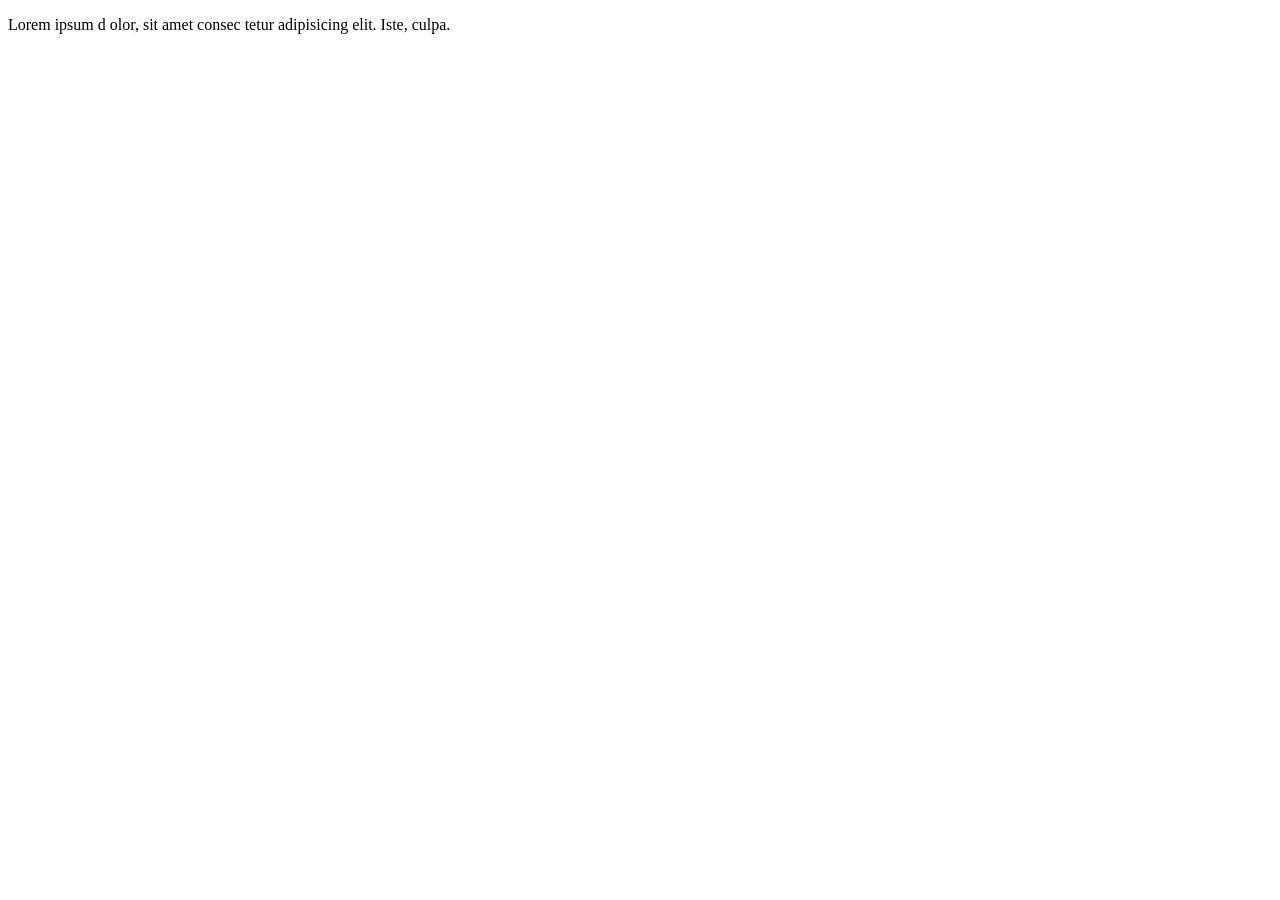
<file: index.html>
<!doctype html>
<html lang="en">
  <head>
    <meta charset="UTF-8" />
    <meta name="viewport" content="width=device-width, initial-scale=1.0" />
    <title>JavaScript</title>
    <link rel="stylesheet" href="style.css" />
    <!-- <script src="script.js"></script> -->
    <!-- <script src="object.js"></script> -->
    <script src="function.js"></script>
    <!-- <script src="loop.js"></script> -->
  </head>
  <body>
    <p>
      Lorem ipsum d olor, sit amet consec tetur adipisicing elit. Iste, culpa.
    </p>
  </body>
</html>
</file>
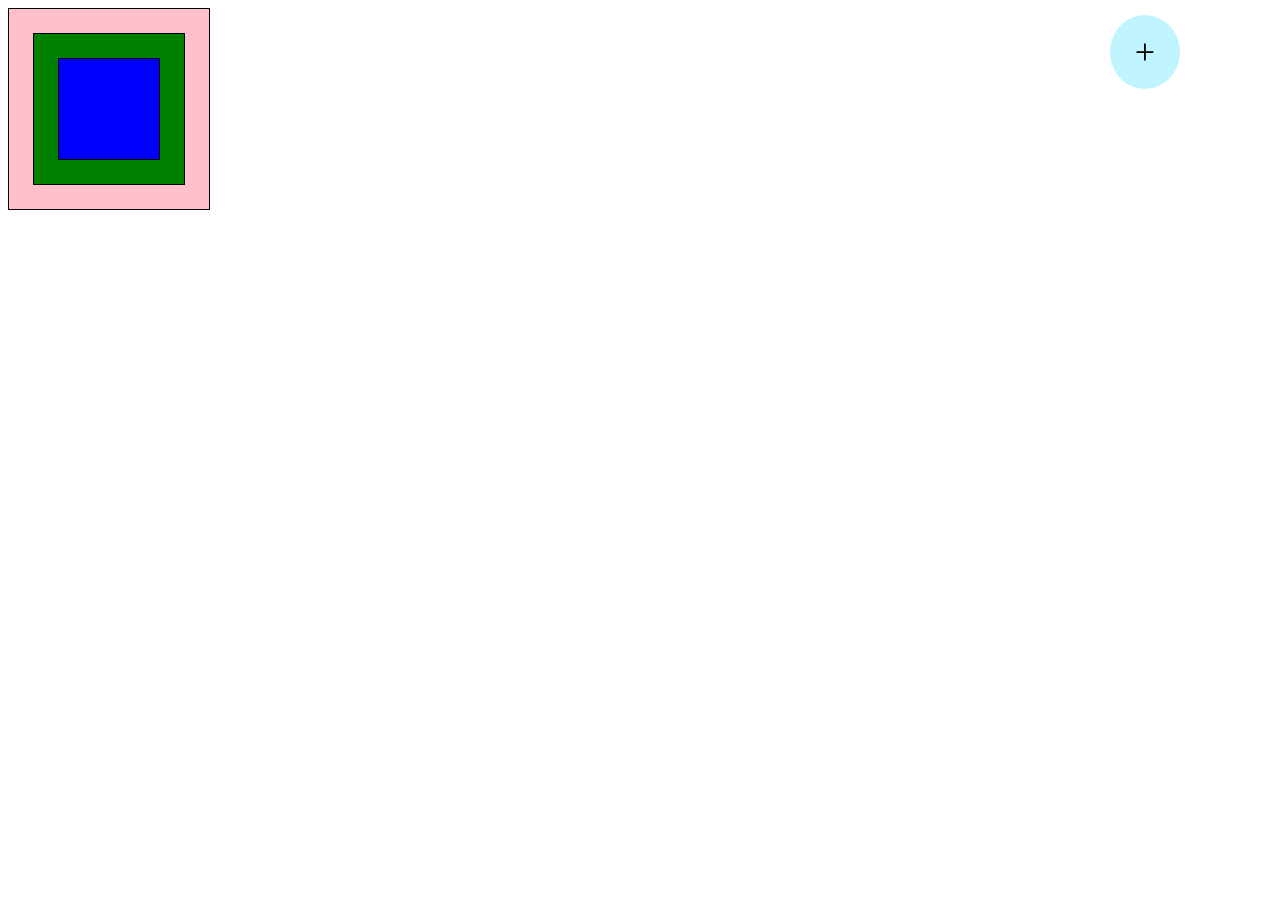
<file: 7-event-bubling-capturing-simulator.html>
<!doctype html>
<html lang="en">
  <head>
    <meta charset="UTF-8" />
    <meta name="viewport" content="width=device-width, initial-scale=1.0" />
    <title>Document</title>
    <script src="7-event-bubling-capturing-simulator.js" defer></script>
  </head>
  <style>
    .pink,
    .green,
    .blue {
      border: 1px solid black;
      display: flex;
      justify-content: center;
      align-items: center;
    }

    .card {
      width: 100px;
      height: 120px;
      background-color: pink;
      display: flex;
      align-items: center;
      justify-content: center;
      border-radius: 4px;
      font-size: 36px;
    }
    #addon {
      width: 70px;
      height: 74px;
      background-color: #c0f5ff;
      display: flex;
      align-items: center;
      justify-content: center;
      border-radius: 4px;
      font-size: 36px;
      position: absolute;
      top: 15px;
      right: 100px;
      bottom: 111px;
      border-radius: 50%;
      cursor: pointer;
    }
  </style>
  <body>
    <div
      class="pink"
      style="width: 200px; height: 200px; background-color: pink"
    >
      <div
        class="green"
        style="width: 150px; height: 150px; background-color: green"
      >
        <div
          class="blue"
          style="width: 100px; height: 100px; background-color: blue"
        ></div>
      </div>
    </div>

    <div class="container">
      <div  id="addon">+</div>
      <!-- .card*100{$} -->
    </div>
  </body>
</html>
</file>
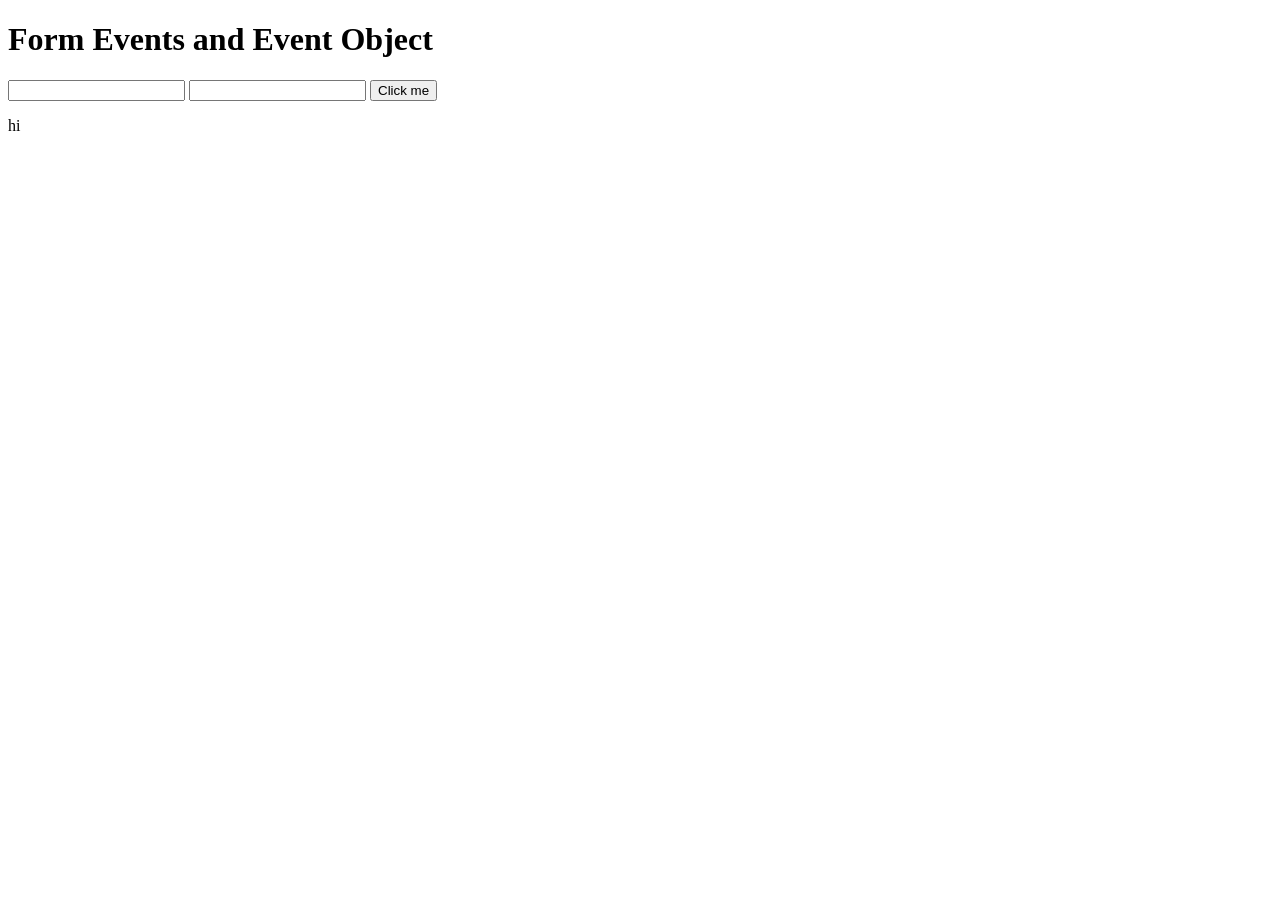
<file: form-events.html>
<!DOCTYPE html>
<html lang="en">
<head>
    <meta charset="UTF-8">
    <meta name="viewport" content="width=device-width, initial-scale=1.0">
    <title>Form Events and Event Object</title>
    <!-- <script src="form-event.js" defer></script> -->
    <script src="mouse-evnet.js" defer></script>
</head>
<body>
    <h1>Form Events and Event Object</h1>
    <form action="/search">
        <input type="text" id="username" name = "username">
        <input type="text" id="email" name = "email">
        <!-- <input type="text" id="contect" name="contect">
        <input type="text" id="address" name="address">
        <input type="text" id="password" name="password"> -->

        <button type="">Click me</button>
    </form>
    <p>hi</p>
</body>
</html>

<!-- 

<!DOCTYPE html>
<html lang="en">

<head>
  <meta charset="UTF-8">
  <meta name="viewport" content="width=device-width, initial-scale=1.0">
  <title>Document</title>
    
  <link rel="shortcut icon" href="https://web.dev/static/articles/building/an-adaptive-favicon/image/example-dark-theme-favico-6a6f6f67bc3e7.png" type="image/png">
  <link rel="stylesheet" href="style.css">
</head>

<body>
  <span style="color:blue"> 10 million people in India and Overseas.</span>
  <p>sameer ali</p>
  <h1>MISNT Service Pvt.Ltd.</h1>
  https://encrypted-tbn0.gstatic.com/images?q=tbn:ANd9GcRP8yGuDDBINqOdIbbrUVrBZvNwCTQMp_0ZCg&s
  <img src="https://encrypted-tbn0.gstatic.com/images?q=tbn:ANd9GcRP8yGuDDBINqOdIbbrUVrBZvNwCTQMp_0ZCg&s" alt="image"
    width="500px" height="500px">
  <img src="./images/image.jpg" alt="">
  <style>
    h1 {
      background-image: url(./images/image.jpg);
      font-size: 500px;
      color: blue;
    }
  </style>
</body>

</html> -->
</file>
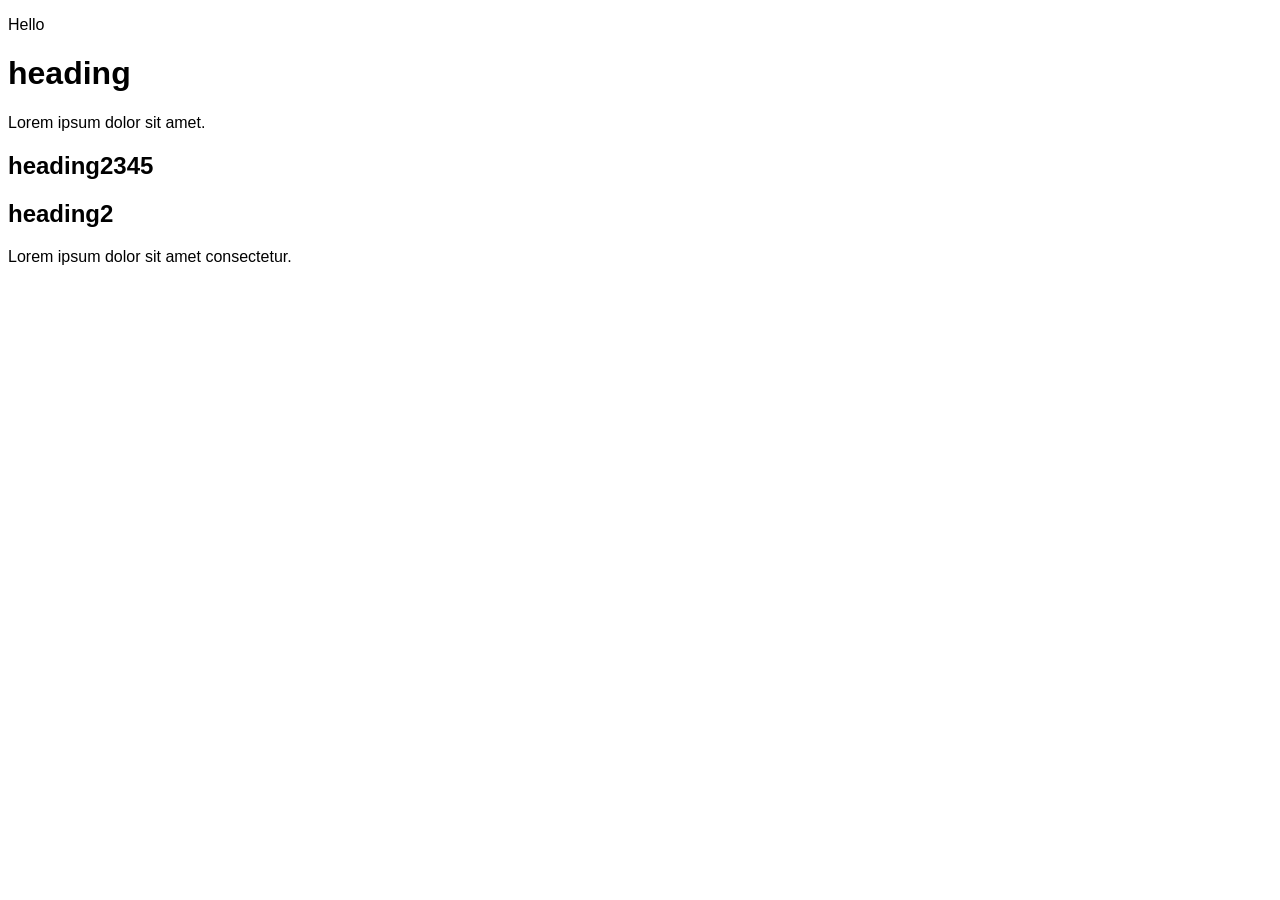
<file: indexdom.html>
<!doctype html>
<html lang="en">
  <head>
    <meta charset="UTF-8" />
    <meta name="viewport" content="width=device-width, initial-scale=1.0" />
    <title>Frontend Roadmap</title>
    <!-- <link rel="stylesheet" href="style.css" /> -->
    <!-- <script src="jsdom.js" defer></script> -->
    <!-- <script src="style-in-js.js" defer></script> -->
     <script src="element-node-append-childappend.js" defer></script>
  </head>
  <style>
  .box {
    color: white;
    background: black;
    padding: 10px;
  }
</style>
  <body style="font-family: sans-serif">
    

<p id="text">Hello</p>

<div id="parent">
  <!-- first div -->
  <div id="child1">
    <h1 id="cchild1">heading</h1>
    <p id="cchild2">Lorem ipsum dolor sit amet.</p>
    <h2 id="cchild3">heading2345</h2>
  </div>
  <!-- second div -->
  <div class="child2">
    <h2 id="cchildd1">heading2</h2>
    <p id="cchildd2">Lorem ipsum dolor sit amet consectetur.</p>
  </div>
</div>
    <!-- <h1 class="css-image"><i>Frondend Development</i></h1>
    <h2>Heading 2</h2>
    <h2>Heading 2</h2>
    <hr />
    <p>
      <b>Frontend development</b> is the development of the
      <a
        href="./images/javascript.png"
        target="_blank"
        title="Graphical user interface"
        >graphical user interface</a
      >
      of a website, through the use of
      <a target="_blank" href="https://en.wikipedia.org/wiki/HTML">HTML</a>,
      <a target="_blank" href="https://en.wikipedia.org/wiki/CSS">CSS</a>, and
      <a target="_blank" href="https://en.wikipedia.org/wiki/JavaScript"
        >JavaScript</a
      >, so that users can view and interact with that website.
    </p>
    <img
      sameer="software"
      src="https://encrypted-tbn0.gstatic.com/images?q=tbn:ANd9GcQXnJAbhL9nlViJJTfngOT2DCfU0HGibfJn3A&s"
      alt="html-css-javascript"
      style="width: 100%; max-width: 600px"
      title="Frontend Roadmap"
    /> -->
    <!-- html code -->
    <!-- <ul>
      <li>
        <b>HTML</b>: The HyperText Markup Language or <i>HTML</i> is the
        standard markup language for documents designed to be displayed in a web
        browser.
      </li>
      <br />
      <li>
        <b>CSS</b>: Cascading Style Sheets <i>(CSS)</i> is a style sheet
        language used for describing the presentation of a document written in a
        markup language such as HTML or XML
        <br />
        <br />
        <img
          src="https://cdn-imgix.headout.com/media/images/c9db3cea62133b6a6bb70597326b4a34-388-dubai-img-worlds-of-adventure-tickets-01.jpg?auto=format&w=1222.3999999999999&h=687.6&q=90&ar=16%3A9&crop=faces&fit=crop"
          alt="css roadmap"
          style="width: 100%; max-width: 600px"
          class="css-image"
          id="css-image"
        />
        <ol>
          <li style="background-color: green">
            <p>Pure CSS</p>
          </li>
          <li>
            <p>Bootstrap <i>(Framework)</i></p>
          </li>
          <li>
            <p>Tailwind <i>(Framework)</i></p>
          </li>
          <li>
            <p class="css-image">Sass <i>(Preprocessor)</i></p>
          </li>
        </ol>
      </li>
      <li>
        <p>
          <b>JavaScript</b>: JavaScript often abbreviated JS, is a programming
          language that is one of the core technologies of the World Wide Web,
          alongside HTML and CSS. It is use to add functionality in the website.
        </p>
        <img
          src="https://dynamic-media-cdn.tripadvisor.com/media/photo-o/24/37/aa/3d/caption.jpg?w=800&h=800&s=1"
          alt="javascript roadmap"
          style="width: 100%; max-width: 600px"
        />

        <ol type="a">
          <li>
            <p class="css-image">Vanilla JS</p>
          </li>
          <li>
            <p>jQuery <i>(Library)</i></p>
          </li>
          <li>
            <p>React <i>(Framework)</i></p>
          </li>
          <li>
            <p>Angular <i>(Framework)</i></p>
          </li>
          <li>
            <p>Vue <i>(Framework)</i></p>
          </li>
          <li>
            <p>Typescript <i>(Preprocessor)</i></p>
          </li>
        </ol>
      </li>
    </ul>

    <p style="text-align: center">All copyrights &copy; reserved</p> -->
  </body>
</html>
</file>
<file: style.css>
.bigbox{
    display: flex;
    justify-content: center;
    align-items: center;
    height: 100vh;
}
</file>
